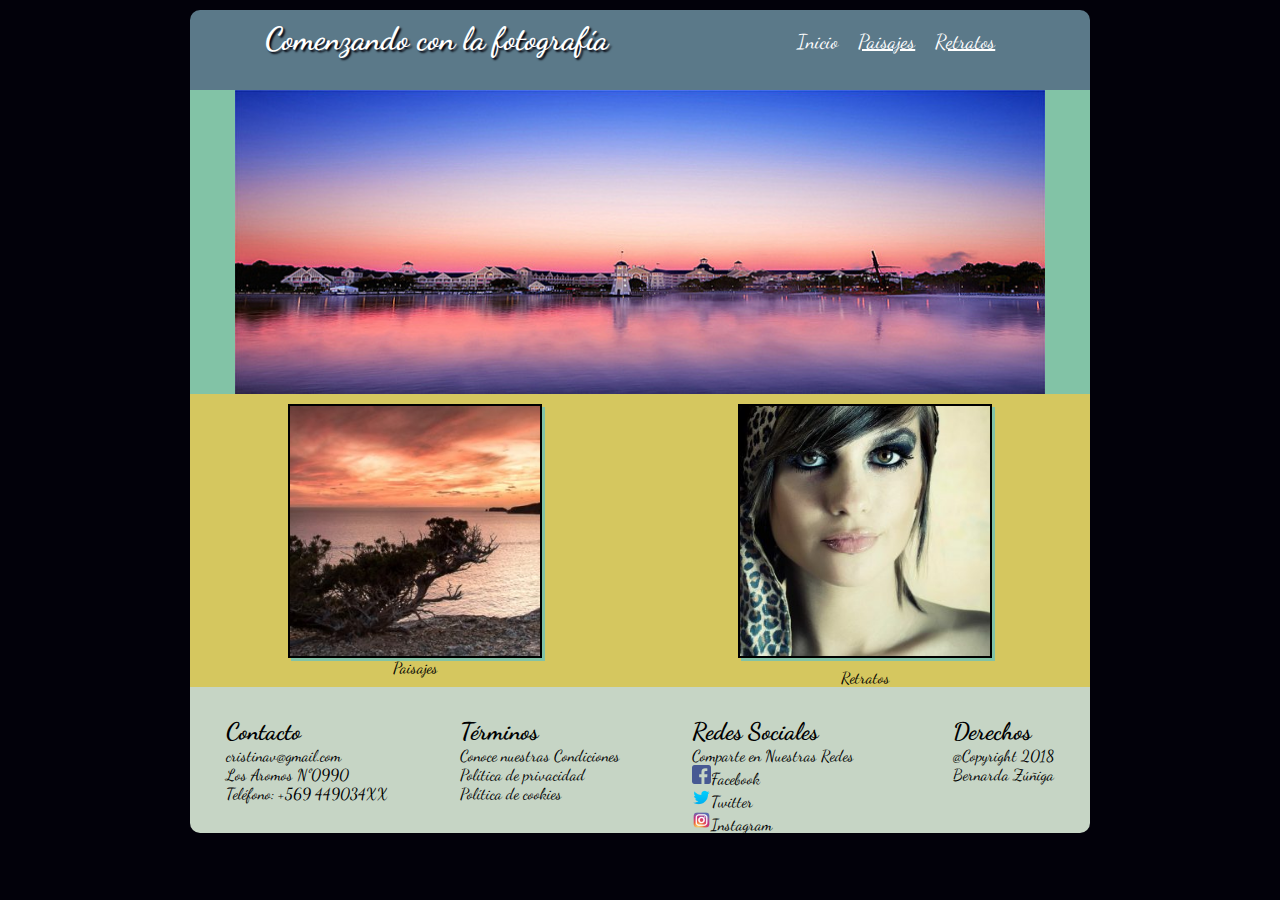
<file: index.html>
<!DOCTYPE html>
<html lang="es">
  <head>
    <meta charset="utf-8">
    <meta name="viewport" content="width:device-width,user-scalable=no">
    <title>Evaluacion Final</title>
    <link rel="stylesheet" href="css/estilos.css">
    <link href="https://fonts.googleapis.com/css?family=Dancing+Script" rel="stylesheet">
  </head>
  <body id="contenido">
      <header id="cabecera">
        <h1 class="titulo">Comenzando con la fotografía</h1>
      <nav>
        <ul>
          <li><a style="text-decoration:none" href="#">Inicio</a></li>
          <li><a href="paisajes.html">Paisajes</a></li>
          <li><a href="retratos.html">Retratos</a></li>
        </ul>
      </nav>
      </header>
      <section id="banner">
        <img src="images/banner.jpg" alt="banner" width="100%">
      </section>

      <section class="imagenes">
        <article class="caja2">
          <img src="images/imagen1.jpg" alt="foto1" width="100%">
          <a style="text-decoration:none;" href="paisajes.html">Paisajes</a>
        </article>


        <article class="caja3">
          <img class="imagen2"src="images/imagen2.jpg" alt="foto2" width="100%">
          <a style="text-decoration:none;" href="retratos.html">Retratos</a>
        </article>

      </section>

      <footer class="pie">
        <div class="contacto">
          <h2>Contacto</h2>
          <p>cristinav@gmail.com</p>
          <p>Los Aromos Nº0990</p>
          <p>Teléfono: +569 449034XX</p>
        </div>

        <div class="terminos">
          <h2>Términos</h2>
          <p>Conoce nuestras Condiciones</p>
          <p>Política de privacidad</p>
          <p>Política de cookies</p> 
        </div>

        <div class="redes-sociales">
          <h2>Redes Sociales</h2>
          <p>Comparte en Nuestras Redes</p>
          <p><img src="images/facebook.png" width="10%"alt="">Facebook</p>
          <p><img src="images/twitter.png" width="10%" alt="">Twitter</p>
          <p><img src="images/instagram.png" width="10%" alt="">Instagram</p>
        </div>

        <div class="derechos">
          <h2>Derechos</h2>
          <p>@Copyright 2018</p>
          <p>Bernarda Zúñiga</p>
        </div>

      </footer>
  </body>
</html>
</file>
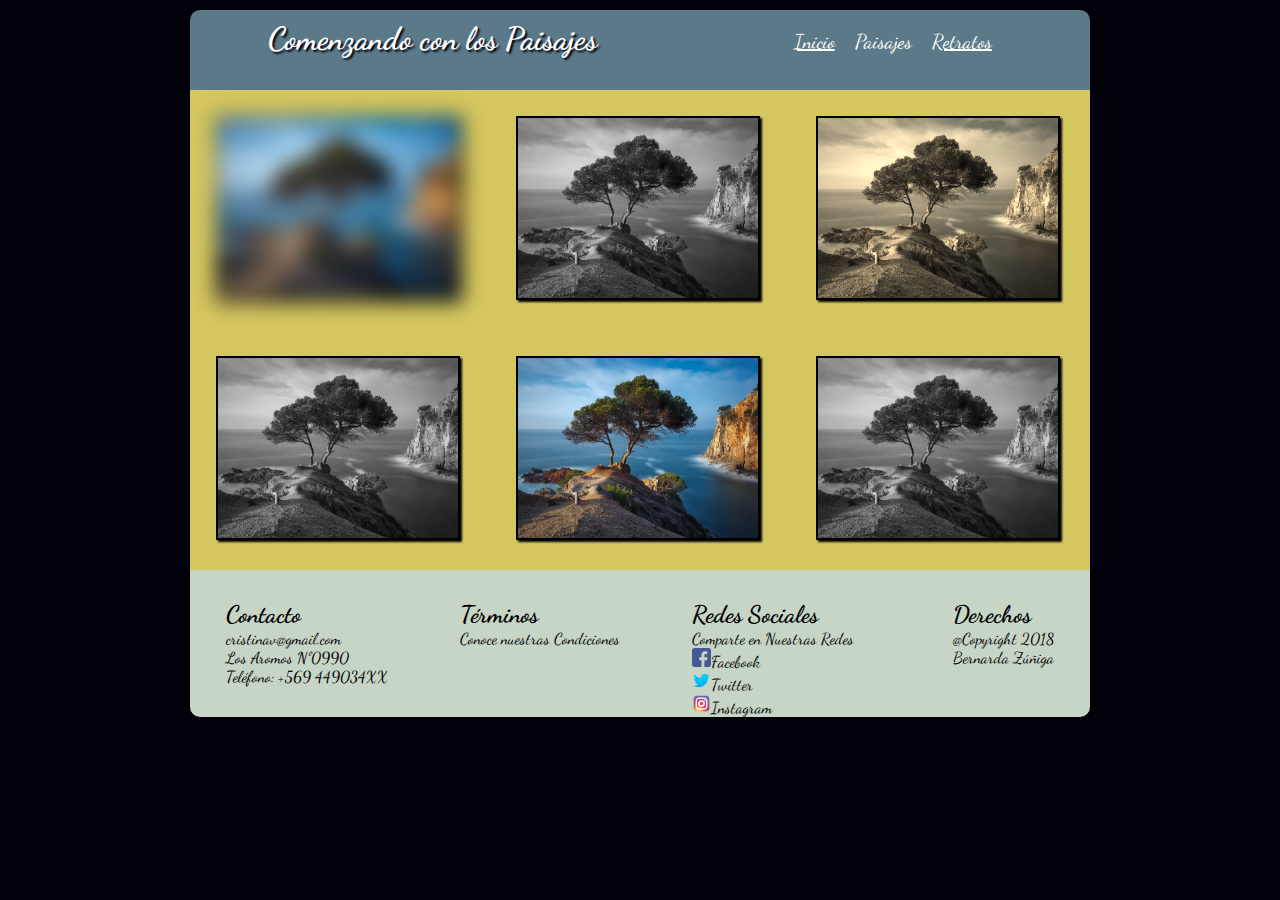
<file: paisajes.html>
<!DOCTYPE html>
<html lang="es">
  <head>
    <meta charset="utf-8">
    <meta name="viewport" content="width:device-width,user-scalable=no">
    <title>Evaluacion Final</title>
    <link rel="stylesheet" href="css/estilos.css">
    <link href="https://fonts.googleapis.com/css?family=Dancing+Script" rel="stylesheet">
  </head>
  <body id="contenido">
      <header id="cabecera">
        <h1 class="titulo">Comenzando con los Paisajes</h1>
      <nav>
        <ul>
          <li><a href="index.html">Inicio</a></li>
          <li><a style="text-decoration:none" href="#">Paisajes</a></li>
          <li><a href="retratos.html">Retratos</a></li>
        </ul>
      </nav>
      </header>
      <section class="paisajes">
          <img class="paisaje1" src="images/paisaje2.jpg" alt="paisaje">
          <img class="paisaje2" src="images/paisaje2.jpg" alt="paisaje">
          <img class="paisaje3" src="images/paisaje2.jpg" alt="paisaje">
          <img class="paisaje4" src="images/paisaje2.jpg" alt="paisaje">
          <img class="paisaje5" src="images/paisaje2.jpg" alt="paisaje">
          <img class="paisaje6" src="images/paisaje2.jpg" alt="paisaje">
      </section>


      <footer class="pie">
        <div class="contacto">
          <h2>Contacto</h2>
          <p>cristinav@gmail.com</p>
          <p>Los Aromos Nº0990</p>
          <p>Teléfono: +569 449034XX</p>
        </div>

        <div class="terminos">
          <h2>Términos</h2>
          <p>Conoce nuestras Condiciones</p>
        </div>

        <div class="redes-sociales">
          <h2>Redes Sociales</h2>
          <p>Comparte en Nuestras Redes</p>
          <p><img src="images/facebook.png" width="10%"alt="">Facebook</p>
          <p><img src="images/twitter.png" width="10%" alt="">Twitter</p>
          <p><img src="images/instagram.png" width="10%" alt="">Instagram</p>
        </div>


        <div class="derechos">
          <h2>Derechos</h2>
          <p>@Copyright 2018</p>
          <p>Bernarda Zúñiga</p>
        </div>

      </footer>
  </body>
</html>
</file>
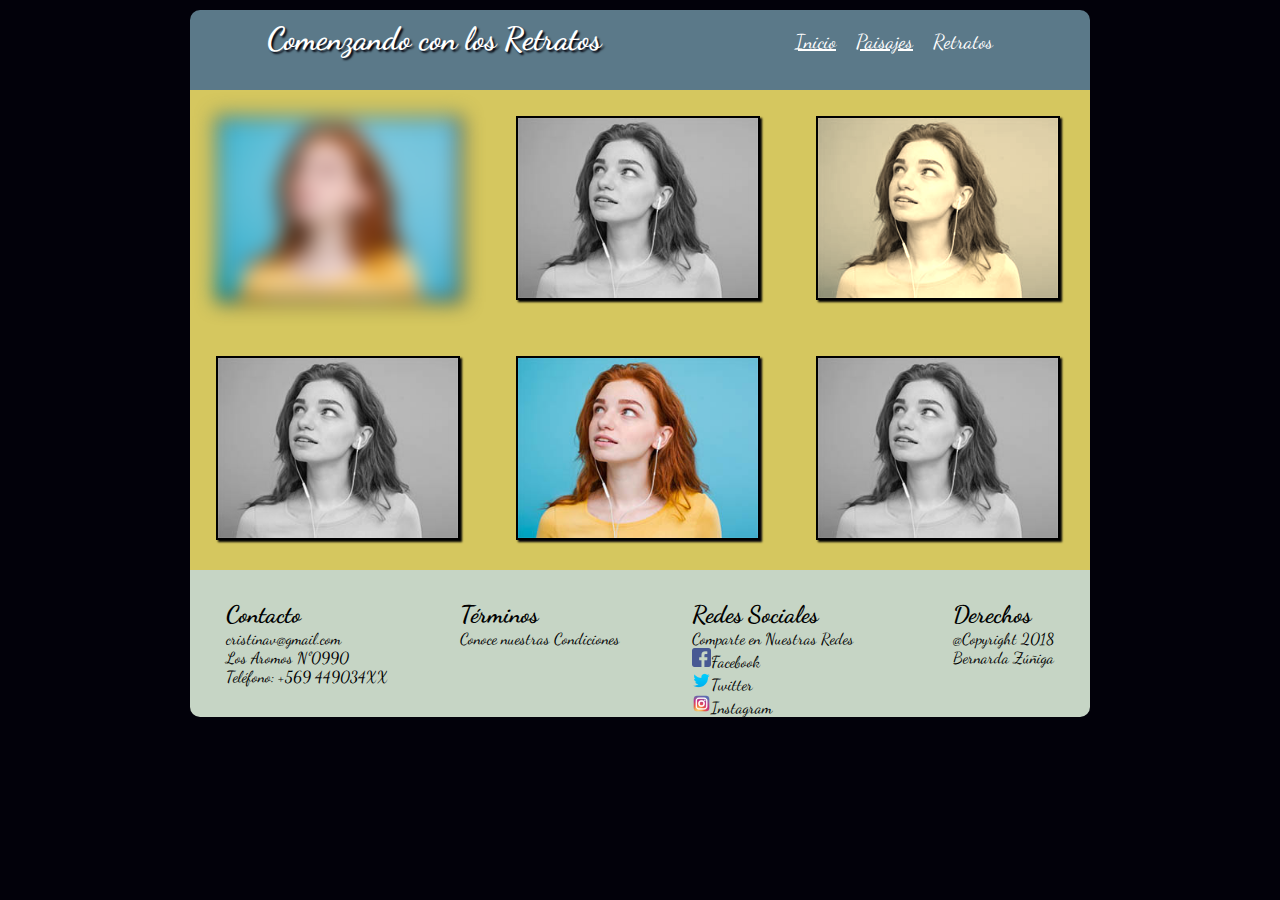
<file: retratos.html>
<!DOCTYPE html>
<html lang="es">
  <head>
    <meta charset="utf-8">
    <meta name="viewport" content="width:device-width,user-scalable=no">
    <title>Evaluacion Final</title>
    <link rel="stylesheet" href="css/estilos.css">
    <link href="https://fonts.googleapis.com/css?family=Dancing+Script" rel="stylesheet">
  </head>
  <body id="contenido">
      <header id="cabecera">
        <h1 class="titulo">Comenzando con los Retratos</h1>
      <nav>
        <ul>
          <li><a href="index.html">Inicio</a></li>
          <li><a href="paisajes.html">Paisajes</a></li>
          <li><a style="text-decoration:none" href="#">Retratos</a></li>
        </ul>
      </nav>
      </header>

      <section class="retratos">
          <img class="retrato1"src="images/retrato.jpg" alt="foto1">
          <img class="retrato2" src="images/retrato.jpg" alt="foto1">
          <img class="retrato3" src="images/retrato.jpg" alt="foto1">
          <img class="retrato4" src="images/retrato.jpg" alt="foto1">
          <img class="retrato5" src="images/retrato.jpg" alt="foto1">
          <img class="retrato6" src="images/retrato.jpg" alt="foto1">
      </section>

      <footer class="pie">
        <div class="contacto">
          <h2>Contacto</h2>
          <p>cristinav@gmail.com</p>
          <p>Los Aromos Nº0990</p>
          <p>Teléfono: +569 449034XX</p>
        </div>

        <div class="terminos">
          <h2>Términos</h2>
          <p>Conoce nuestras Condiciones</p>
        </div>

        <div class="redes-sociales">
          <h2>Redes Sociales</h2>
          <p>Comparte en Nuestras Redes</p>
          <p><img src="images/facebook.png" width="10%"alt="">Facebook</p>
          <p><img src="images/twitter.png" width="10%" alt="">Twitter</p>
          <p><img src="images/instagram.png" width="10%" alt="">Instagram</p>
        </div>

        <div class="derechos">
          <h2>Derechos</h2>
          <p>@Copyright 2018</p>
          <p>Bernarda Zúñiga</p>
        </div>

      </footer>
  </body>
</html>
</file>
<file: css/estilos.css>
* {
  margin: 0 auto;
}
body{
  margin: auto;
  padding: 0;
  font-family: 'Dancing Script', cursive;
  background: #02010a;
}

#contenido{
  max-width: 900px;
  margin: 10px auto;
  animation: slidein 1s;
}

@-webkit-keyframes slidein{
  0%{
    margin-top: 150%;
  }
  60%{
    margin-top: -5%;
  }
  100%{
    margin-top: 0%;
  }
}
#cabecera{
  background: #5b7989;
  height: 80px;
  color: #fff;
  border-radius: 10px 10px 0 0;
  margin: auto;
  padding:0;
}
.titulo{
  text-shadow: 2px 2px 2px #02010a;
  margin-top: 10px;
}

#cabecera{
  display: flex;
  flex-direction: row;
  margin-top: 0;

}
nav{
  display: flex;
  margin-top: 20px;
}
nav ul{
  list-style: none;
  display: flex;
  flex-direction: row;
}

nav a{

  font-size: 20px;
  color: white;
  margin-right: 20px;
}

nav a:hover{
  color: yellow;
}

#banner{
  background: #82c3a6;
}

#banner img {
  width: 90%;
  display: flex;

}
.imagenes {
  background-color: #d5c75f;
  display: flex;
}
.caja2 img{
  border: 2px solid black;
  width: 250px;
  height: 250px;
  float: left;
  margin-top: 10px;
  box-shadow: 3px 3px #82c3a6 ;
}

.caja2 a{
  display: block;
  text-align: center;
  color: black;
}

.caja2 img:hover{
  transform:rotate(10deg);
  -ms-transform:rotate(10deg);
  -webkit-transform:rotate(10deg);
  transition-duration: 1s;
}
.caja3 img{
  border: 2px solid black;
  width: 250px;
  height: 250px;
  float: right;
  margin-top: 10px;
  margin-bottom: 10px;
  box-shadow: 3px 3px #82c3a6;

}
.caja3 img:hover{
  transform: translate( 5px, -20px);
  -webkit-transform: translate();
  transition-duration: 1s;
}

.caja3 a{
  display: block;
  text-align: center;
  color:black;
}

.pie {
  clear: both;
  display: flex;
  flex-direction: row;
  background: #C6d5c5;
  border-radius: 0 0 10px 10px;
}

.pie h2{
  margin-top: 30px;
}

/** ---------------------->R E T R A T O S **/
section{
  background: #d5c75f;
}

.retratos .paisajes{
  background: #d5c75f;
  display: flex;
  flex-direction: row;
  flex-wrap: nowrap;
  margin: 0 auto:
}

.retratos img, .paisajes img{
  width: 240px;
  height: 180px;
  margin: 26px;
  border: 2px solid black;
  box-shadow: 2px 2px 2px #02010a;

}
.retrato1, .paisaje1{
  filter: blur(10px);
}
.retrato2, .retrato4, .retrato6, .paisaje2, .paisaje4, .paisaje6{
  filter: grayscale(100%);
}
.retrato3, .paisaje3{
  filter: sepia(90%);
}

/**--------------- F I N    R E T R A T O S **/

@media (max-width:900px){ /** ----- M E D I A Q U E R I E S **/
  #contenido{
    width: 95%;
    margin: 10px auto;
    animation: slidein 1s;
  }

  @-webkit-keyframes slidein{
    0%{
      margin-top: 150%;
    }
    60%{
      margin-top: -5%;
    }
    100%{
      margin-top: 0%;
    }
  }
  #cabecera{
    display: flex;
    flex-direction: column;
    flex-wrap: nowrap;
  }
  .titulo{
    text-align: center;
  }

  nav{
    margin-top: 0;
  }
  #banner img {
    width: 100%;

  }

  .imagenes{
    margin: auto 0;
    display: flex;
    flex-direction: column;
    flex-wrap: nowrap;
  }

  .caja2 {
    margin-top: 10px;
    padding: 0;
  }
  .caja2 img{
    width: 100%;
  }

  .caja3{
    margin-top: 10px;
    padding: 0;
  }
  .caja3 img{
    width: 100%;
  }

  .retratos img, .paisajes img{
    width: 90%;
    height: 100%;
    border: 2px solid black;
    box-shadow: 2px 2px 2px #02010a;
  }

  .pie {
    display: flex;
    flex-direction: column;
    flex-wrap: nowrap;
    background: #C6d5c5;
    margin:0;
    border-radius: 0 0 10px 10px;
  }
  .contacto, .terminos, .redes-sociales, .derechos{
    display: flex;
    flex-direction: column;
  }

  .redes-sociales p{
    text-align: center;
  }
</file>
